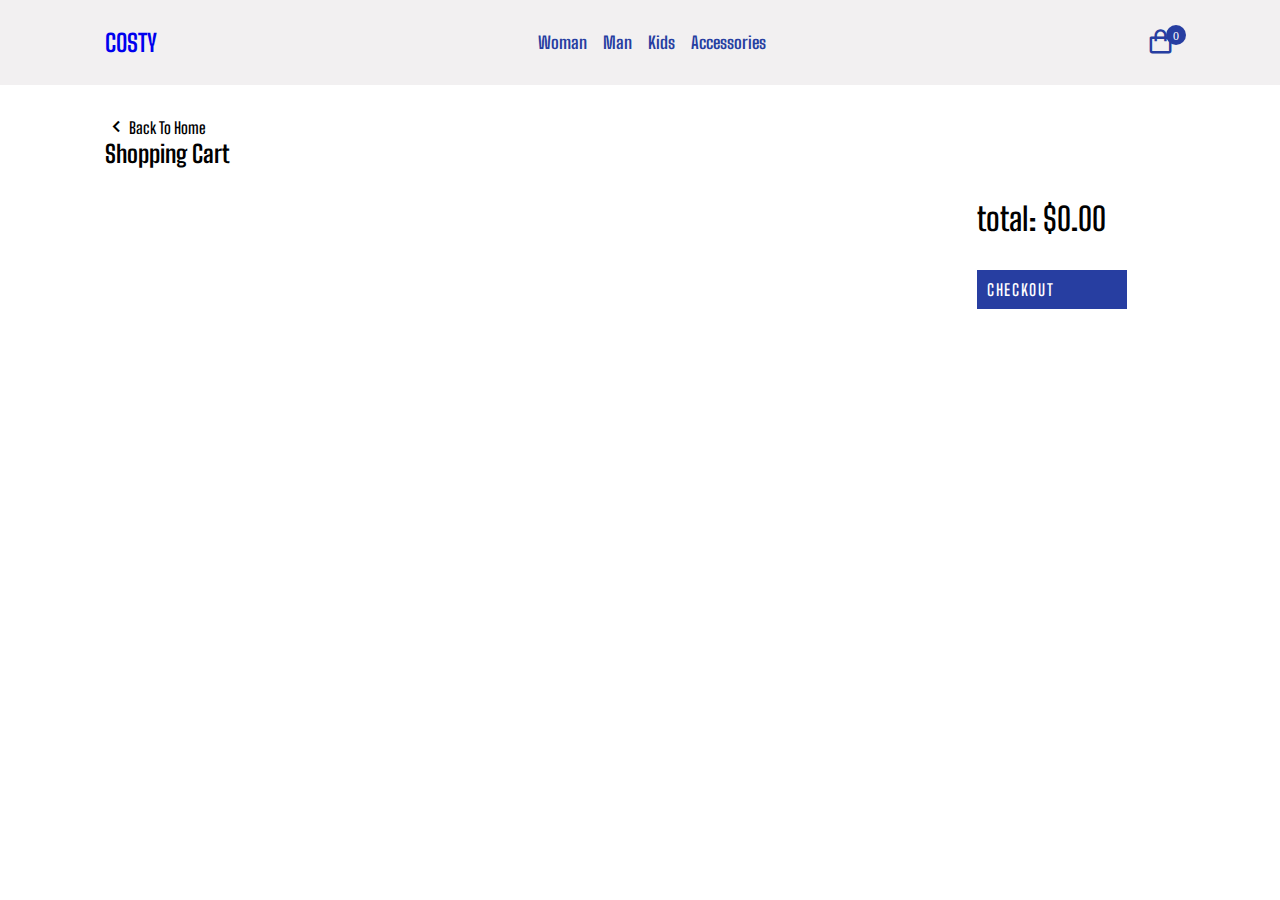
<file: cart.html>
<!DOCTYPE html>
<html lang="en">
  <head>
    <meta charset="UTF-8" />
    <meta name="viewport" content="width=device-width, initial-scale=1.0" />
    <title>Document</title>
    <!-- Boxicons -->
    <link
      href="https://unpkg.com/boxicons@2.1.4/css/boxicons.min.css"
      rel="stylesheet"
    />
    <!-- Css -->
    <link rel="stylesheet" href="style.css" />
  </head>
  <body>
    <!-- Header -->
    <header>
      <div class="nav container">
        <i class="bx bx-menu" id="menu-icon"></i>
        <!-- Logo -->
        <a href="index.html" class="logo">COSTY</a>
        <!-- Navbar -->
        <nav class="navbar open-menu">
          <a href="#" class="nav-link">Woman</a>
          <a href="#" class="nav-link">Man</a>
          <a href="#" class="nav-link">Kids</a>
          <a href="#" class="nav-link">Accessories</a>
        </nav>
        <a href="cart.html" id="cart-icon">
          <i class="bx bx-shopping-bag" data-quantity="0"></i>
        </a>
      </div>
    </header>

    <!-- Cart -->
    <section class="cart-container container">
      <a href="index.html" class="back-homepage"
        ><i class="bx bx-chevron-left"></i><span>Back To Home</span></a
      >
      <h2 class="Shopping-cart">Shopping Cart</h2>
      <div class="cart-box">
        <div class="cart-data">
          <div id="cart-items">
            <div class="cart-item">
              <img
                src="https://pangaia.com/cdn/shop/products/Recycled-Nylon-NW-Flwrdwn-Quilted-Collarless-Jacket-Cerulean-Blue-Female-1_bf4b2a54-8a7f-4174-bc49-8ef22b24bfdd.jpg?v=1666708230&width=1426"
                alt=""
              />
              <div class="cart-item-info">
                <h2 class="cart-item-title">title</h2>
                <input
                  type="number"
                  min="1"
                  value="1"
                  class="cart-item-quantity"
                />
              </div>
              <h2>$80</h2>
              <button class="remove-from-cart">Remove</button>
            </div>
            <div class="cart-item">
              <img
                src="https://pangaia.com/cdn/shop/products/Recycled-Nylon-NW-Flwrdwn-Quilted-Collarless-Jacket-Cerulean-Blue-Female-1_bf4b2a54-8a7f-4174-bc49-8ef22b24bfdd.jpg?v=1666708230&width=1426"
                alt=""
              />
              <div class="cart-item-info">
                <h2 class="cart-item-title">title</h2>
                <input
                  type="number"
                  min="1"
                  value="1"
                  class="cart-item-quantity"
                />
              </div>
              <h2>$80</h2>
              <button class="remove-from-cart">Remove</button>
            </div>
            <div class="cart-item">
              <img
                src="https://pangaia.com/cdn/shop/products/Recycled-Nylon-NW-Flwrdwn-Quilted-Collarless-Jacket-Cerulean-Blue-Female-1_bf4b2a54-8a7f-4174-bc49-8ef22b24bfdd.jpg?v=1666708230&width=1426"
                alt=""
              />
              <div class="cart-item-info">
                <h2 class="cart-item-title">title</h2>
                <input
                  type="number"
                  min="1"
                  value="1"
                  class="cart-item-quantity"
                />
              </div>
              <h2>$80</h2>
              <button class="remove-from-cart">Remove</button>
            </div>
          </div>
        </div>
        <div class="cart-t">
          <div id="cartTotal">Total: $1194.80</div>
          <a href="#" class="checkout-btn">CHECKOUT</a>
        </div>
      </div>
    </section>
    <script src="main.js" type="module"></script>
  </body>
</html>
</file>
<file: style.css>
@import url("https://fonts.googleapis.com/css2?family=Big+Shoulders+Text:wght@100..900&display=swap");

* {
  font-family: "Big Shoulders Text", sans-serif;
  margin: 0;
  padding: 0;
  box-sizing: border-box;
  text-decoration: none;
  list-style: none;
}

/* Variables */
:root {
  --main-color: #273ea1;
  --tex-color: #000;
  --bg-color: #fff;
  --container-color: #1e1e2a;
}

body {
  background: var(--bg-color);
  color: var(--tex-color);
}
.container {
  max-width: 1070px;
  margin: auto;
  width: 100%;
}
header {
  position: fixed;
  background-color: #f2f0f1;
  width: 100%;
  top: 0;
  left: 0;
  z-index: 100;
}
.nav {
  display: flex;
  justify-content: space-between;
  column-gap: 16px;
  align-items: center;
  padding: 25px 0;
}
#menu-icon {
  font-size: 28px;
  color: var(--main-color);
  cursor: pointer;
  display: none;
}
.logo {
  font-size: 24px;
  columns: var(--main-color);
  font-weight: 700;
}

.navbar {
  display: flex;
  column-gap: 16px;
  align-items: center;
}

.nav-link {
  font-size: 17px;
  color: var(--main-color);
  font-weight: 700;
}
#cart-icon {
  position: relative;
  font-size: 29px;
  color: var(--main-color);
  cursor: pointer;
}

.bx-shopping-bag::after {
  content: attr(data-quantity);
  position: absolute;
  top: 0;
  right: -11px;
  background-color: var(--main-color);
  width: 20px;
  height: 20px;
  border-radius: 50%;
  color: var(--bg-color);
  display: flex;
  justify-content: center;
  align-items: center;
  font-weight: 500;
  font-size: 12px;
}

/* Home */
.home {
  position: relative;
  background: #f2f0f1;
  min-height: 700px;
}
.home-img {
  width: 100%;
  position: absolute;
  bottom: 0;
  left: 50%;
  transform: translate(-50%);
  display: flex;
  justify-content: center;
}
.home-img img {
  width: 100%;
  max-width: 700px;
}
.home-img::before {
  content: "Coloring Style";
  font-size: 144px;
  position: absolute;
  text-align: center;
  text-transform: uppercase;
  top: -28px;
  color: var(--main-color);
  z-index: -1;
  font-weight: 900;
}

/* Products */
.heading {
  text-align: center;
  font-size: 64px;
  font-weight: 900;
}
.product-container {
  display: grid;
  grid-template-columns: repeat(4, 1fr);
  gap: 16px;
  margin-top: 32px;
}
.product-img {
  width: 100%;
  height: 350px;
  object-fit: cover;
}
.product-info {
  display: flex;
  flex-direction: column;
}
.product-title {
  font-size: 22px;
  font-weight: 600;
  color: var(--tex-color);
  margin: 12px 0 8px;
}
.product-price {
  font-size: 19px;
  font-weight: 400;
  columns: var(--main-color);
}
.add-to-cart {
  background-color: var(--main-color);
  color: var(--bg-color);
  font-weight: 600;
  padding: 10px;
  letter-spacing: 1px;
  margin-top: 45px;
  cursor: pointer;
  text-align: center;
}

/* Footer */
footer {
  background: var(--main-color);
  padding: 40px 10;
  margin-top: 10px;
}
.footer-c {
  display: grid;
  -webkit-box-ordinal-group: 60% 20% 20%;
  gap: 16px;
}
.footer-box {
  display: flex;
  flex-direction: column;
}
.footer-box h2 {
  font-size: 128px;
  color: var(--bg-color);
  text-transform: uppercase;
}
.social {
  display: flex;
  align-items: center;
  column-gap: 16px;
}
.social .bx {
  background: var(--bg-color);
  font-size: 20px;
  padding: 10px;
  color: var(--main-color);
  border-radius: 50%;
}
.footer-box h3 {
  color: var(--bg-color);
}
.footer-box a {
  color: var(--bg-color);
  padding-top: 30px;
}
.copyright {
  color: var(--bg-color);
  padding-top: 30px;
}
/*!Cart.html */
.cart-container {
  margin-top: 115px !important;
}
.back-homepage {
  display: flex;
  align-items: center;
  color: var(--tex-color);
}
.back-homepage i {
  font-size: 24px;
}
.back-homepage span {
  font-size: 16px;
  font-weight: 600;
}
.shopping-cart {
  margin-top: 32px;
}
.cart-box {
  display: grid;
  grid-template-columns: 80% 20%;
  gap: 16px;
  margin-top: 32px;
}
#cart-items {
  display: grid;
  row-gap: 16px;
}
.cart-item {
  display: grid;
  grid-template-columns: 0.5fr 1fr 0.5fr 0.5fr;
  align-items: center;
  padding-bottom: 10px;
  border-bottom: 1px solid rgb(227, 227, 227);
}
.cart-item img {
  width: 80px;
  height: 80px;
  object-fit: cover;
  object-position: center;
}
.cart-item-title {
  font-size: 18px;
}
.cart-item-quantity {
  border: 1px solid --tex-color;
  outline: none;
  width: 40px;
  text-align: center;
  font-size: 18px;
  border-radius: 5px;
  margin-top: 8px;
  cursor: pointer;
}
.cart-item-price {
  font-size: 18px;
}
.remove-from-cart {
  max-width: 80px;
  font-weight: 700;
  border: none;
  outline: none;
  padding: 8px;
  background: crimson;
  color: var(--bg-color);
  cursor: pointer;
}
.cart-t {
  display: flex;
  flex-direction: column;
}
#cartTotal {
  font-size: 32px;
  font-weight: 600;
}
.checkout-btn {
  margin-top: 32px;
  background-color: var(--main-color);
  padding: 10px;
  color: var(--bg-color);
  font-weight: 600;
  letter-spacing: 1.7px;
  max-width: 150px;
}

/* Responsive */
@media (max-width: 1200px) {
  .nav {
    padding: 18px 0;
  }
  .home-img::before {
    font-size: 128px;
    top: -35px;
  }
  .product-container {
    grid-template-columns: repeat(3, 1fr);
  }
}
@media (max-width: 910px) {
  .nav {
    padding: 18px 0;
  }
  .home-img::before {
    font-size: 96px;
    top: -35px;
  }
  .product-container {
    grid-template-columns: repeat(3, 1fr);
  }
}
@media (max-width: 720px) {
  .home {
    min-height: 620px;
  }
  .home-img::before {
    font-size: 80px;
  }
  .footer-c {
    grid-template-columns: 1fr;
  }
  .cart-box {
    grid-template-columns: 1fr;
    gap: 32px;
  }
}

@media (max-width: 550px) {
  #menu-icon {
    display: initial;
  }
  .navbar {
    position: absolute;
    top: 100%;
    right: 0;
    left: 0;
    display: flex;
    flex-direction: column;
    background: #f2f0f1;
    row-gap: 8px;
    padding: 10px 0;
    text-align: center;
    box-shadow: 0 20px 20px rgba(237, 237, 237, 0.4);
    clip-path: circle(0% at 0% 0%);
    transition: all 0.5s;
  }

  .nav-link {
    display: block;
    padding: 15px;
  }
  .navbar.open-menu {
    clip-path: circle(144% at 0% 0%);
  }
  .home {
    min-height: 520px;
  }
  .home-img::before {
    font-size: 64px;
    top: -30px;
  }
  .product-container {
    grid-template-columns: repeat(2, 1fr);
  }
}
@media (max-width: 400px) {
  .product-container {
    grid-template-columns: 1fr;
  }
}
</file>
